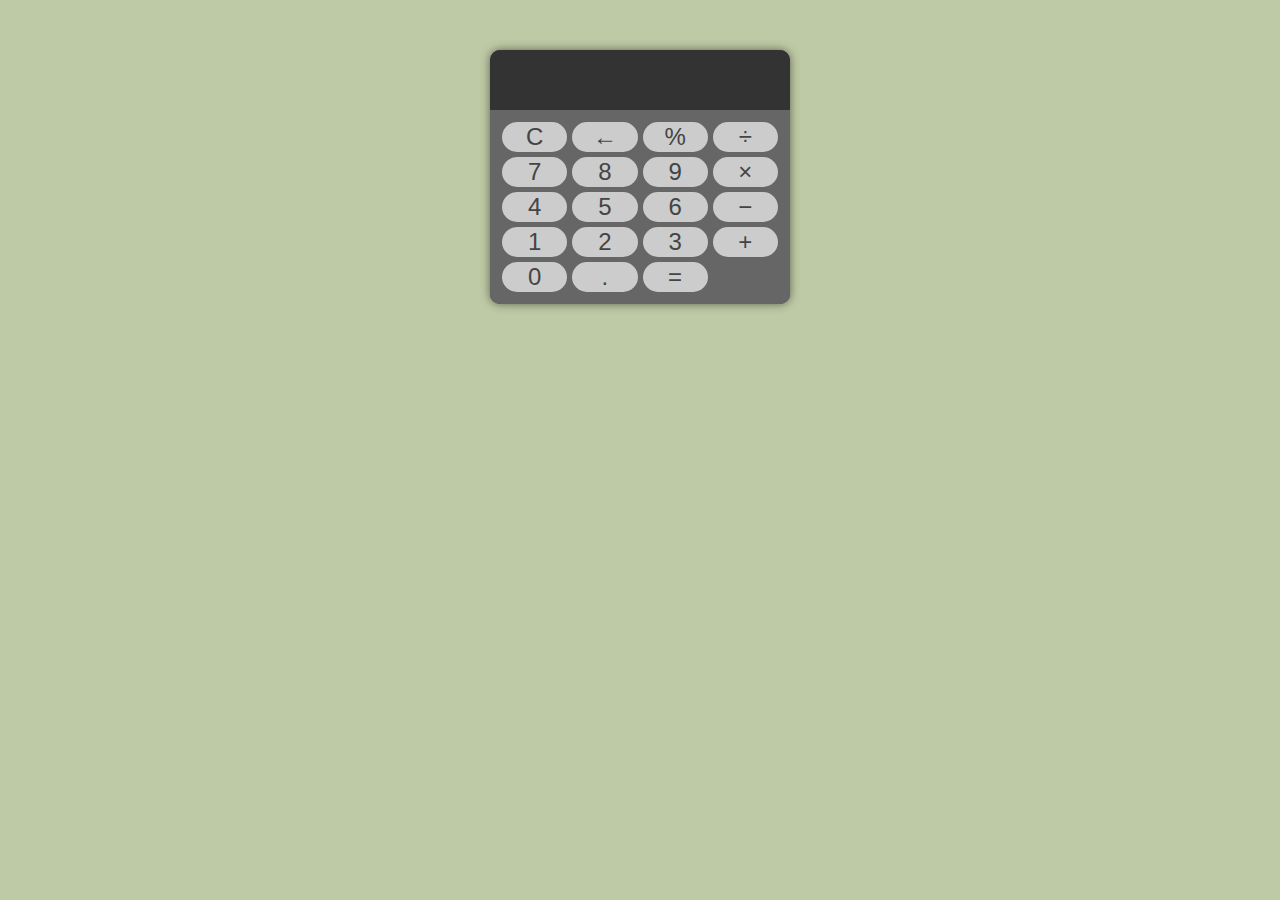
<file: java script/caculator/caculator.html>
<!DOCTYPE html>
<html>
<head>
	<title>Calculator</title>
	<link rel="stylesheet" type="text/css" href="style.css">
</head>
<body>
	<div class="calculator">
		<div class="display">
			<input type="text" id="result" disabled>
		</div>
		<div class="buttons">
			<button onclick="clearDisplay()">C</button>
			<button onclick="backspace()">&larr;</button>
			<button onclick="input('%')">%</button>
			<button onclick="input('/')">&#247;</button>
			<button onclick="input('7')">7</button>
			<button onclick="input('8')">8</button>
			<button onclick="input('9')">9</button>
			<button onclick="input('*')">&times;</button>
			<button onclick="input('4')">4</button>
			<button onclick="input('5')">5</button>
			<button onclick="input('6')">6</button>
			<button onclick="input('-')">&minus;</button>
			<button onclick="input('1')">1</button>
			<button onclick="input('2')">2</button>
			<button onclick="input('3')">3</button>
			<button onclick="input('+')">+</button>
			<button onclick="input('0')">0</button>
			<button onclick="input('.')">.</button>
			<button onclick="calculate()">=</button>
		</div>
	</div>
	<script type="text/javascript" src="script.js"></script>
</body>
</html>
</file>
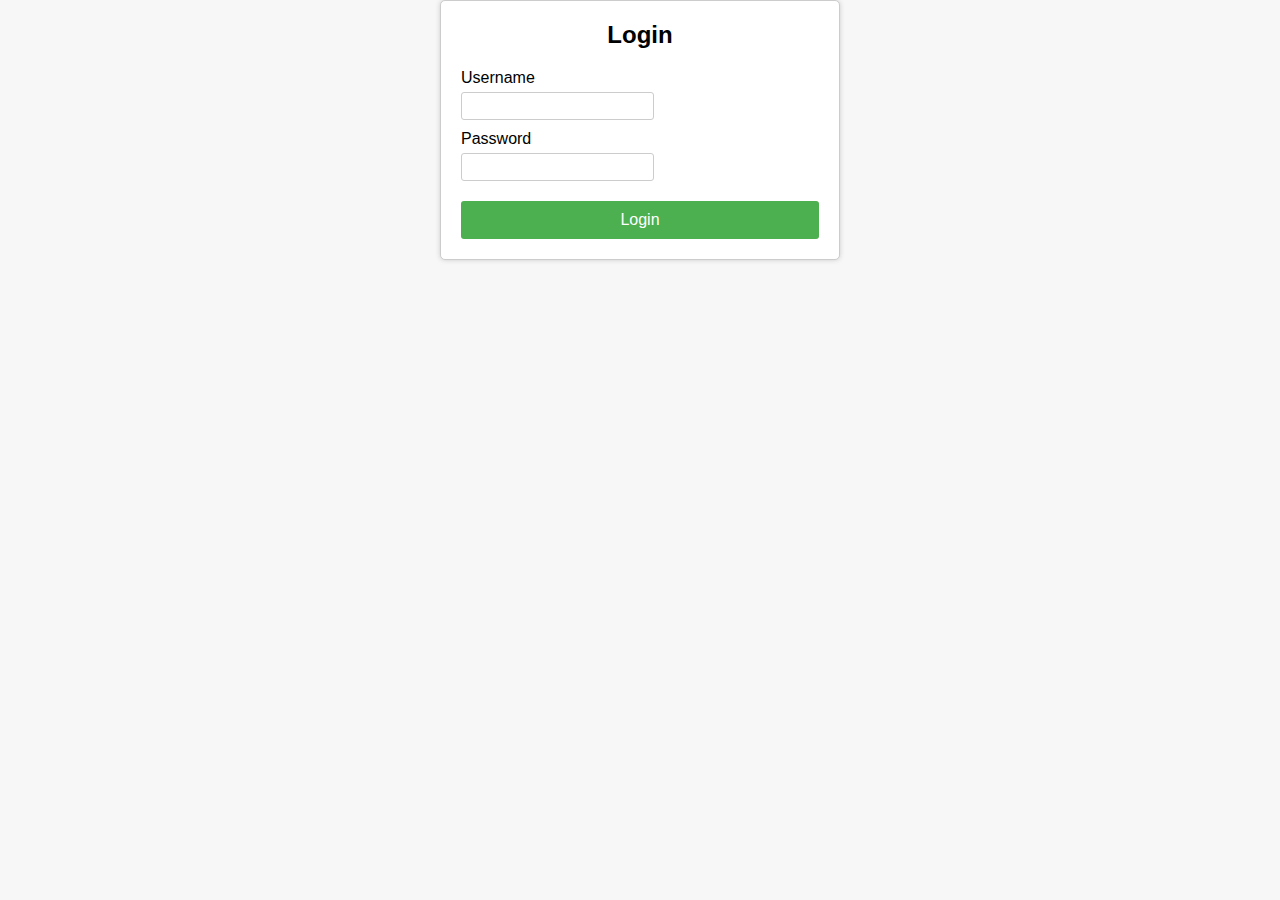
<file: java script/login/login.html>
<!DOCTYPE html>
<html>
  <head>
    <title>Login Page</title>
    <link rel="stylesheet" href="style.css">
  </head>
  <body>
    <div class="login-container">
      <h2>Login</h2>
      <form action="#" method="post">
        <div class="form-group">
          <label for="username">Username</label>
          <input type="text" id="username" name="username" required>
        </div>
        <div class="form-group">
          <label for="password">Password</label>
          <input type="password" id="password" name="password" required>
        </div>
        <button type="submit">Login</button>
      </form>
    </div>
  </body>
</html>
</file>
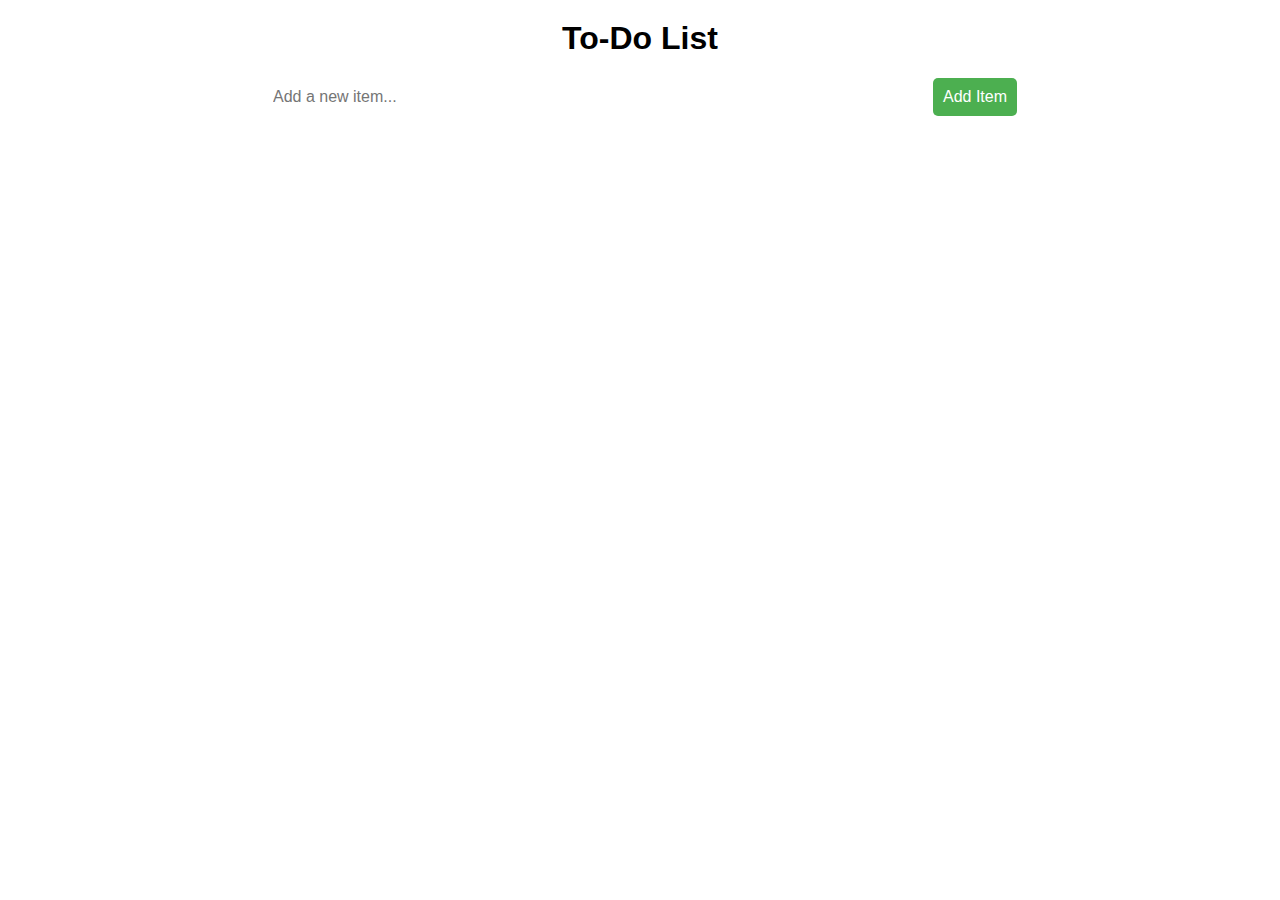
<file: java script/to do app/to_do app.html>
<!DOCTYPE html>
<html>
  <head>
    <title>To-Do List</title>
    <link rel="stylesheet" type="text/css" href="style.css">
  </head>
  <body>
    <h1>To-Do List</h1>
    <div id="form">
      <input type="text" id="newItem" placeholder="Add a new item...">
      <button id="addItem">Add Item</button>
    </div>
    <ul id="list">
    </ul>
    <script src="app.js"></script>
  </body>
</html>
</file>
<file: java script/caculator/style.css>
body {
	font-family: Arial, sans-serif;
	margin: 0;
	padding: 0;
	background-color: #83995386;
    
}

.calculator {
	margin: 50px auto;
	width: 300px;
	background-color: #444;
	box-shadow: 0 0 10px rgba(0,0,0,0.5);
	border-radius: 10px;
	overflow: hidden;
}

.display {
	height: 60px;
	background-color: #333;
	display: flex;
	align-items: center;
	padding: 0 10px;
}

.display input {
	font-size: 28px;
	background-color: #333;
	color: #fff;
	border: none;
	outline: none;
	text-align: right;
	width: 100%;
}

.buttons {
	display: grid;
	grid-template-columns: repeat(4, 1fr);
	grid-gap: 1px;
	background-color: #666;
	padding: 10px;
}

button {
	background-color: #ccc;
	color: #444;
	font-size: 24px;
	border: none;
	outline: none;
	cursor: pointer;
	transition: background-color 0.3s ease;
    margin: 2px;
    border-radius: 24px
}

button:hover {
	background-color: #999;
}
</file>
<file: java script/login/style.css>
* {
    box-sizing: border-box;
    margin: 0;
    padding: 0;
  }
  
  body {
    background-color: #f7f7f7;
    font-family: Arial, sans-serif;
  }
  
  .login-container {
    margin: auto;
    width: 400px;
    padding: 20px;
    background-color: #fff;
    border: 1px solid #ccc;
    border-radius: 5px;
    box-shadow: 0 0 5px #ccc;
  }
  
  h2 {
    text-align: center;
    margin-bottom: 20px;
  }
  
  form {
    display: flex;
    flex-direction: column;
  }
  
  .form-group {
    margin-bottom: 10px;
  }
  
  label {
    display: block;
    margin-bottom: 5px;
  }
  
  input[type="text"],
  input[type="password"] {
    padding: 5px;
    border: 1px solid #ccc;
    border-radius: 3px;
    font-size: 14px;
  }
  
  button[type="submit"] {
    background-color: #4caf50;
    color: #fff;
    border: none;
    border-radius: 3px;
    padding: 10px;
    margin-top: 10px;
    font-size: 16px;
    cursor: pointer;
  }
  
  button[type="submit"]:hover {
    background-color: #3e8e41;
  }
</file>
<file: java script/to do app/style.css>
body {
    font-family: sans-serif;
    margin: 0;
    padding: 0;
  }
  
  h1 {
    text-align: center;
    margin-top: 20px;
  }
  
  #form {
    display: flex;
    justify-content: center;
    margin-top: 20px;
  }
  
  #newItem {
    padding: 10px;
    margin-right: 10px;
    border: none;
    border-radius: 5px;
    font-size: 16px;
    width: 50%;
  }
  
  #addItem {
    padding: 10px;
    border: none;
    border-radius: 5px;
    background-color: #4CAF50;
    color: white;
    font-size: 16px;
    cursor: pointer;
  }
  
  ul {
    list-style-type: none;
    padding: 0;
    margin: 20px auto;
    width: 50%;
  }
  
  li {
    display: flex;
    align-items: center;
    justify-content: space-between;
    padding: 10px;
    border: 1px solid #ccc;
    border-radius: 5px;
    margin-bottom: 10px;
  }
  
  li button {
    background-color: #f44336;
    color: white;
    border: none;
    border-radius: 5px;
    padding: 5px 10px;
    font-size: 16px;
    cursor: pointer;
  }
</file>
